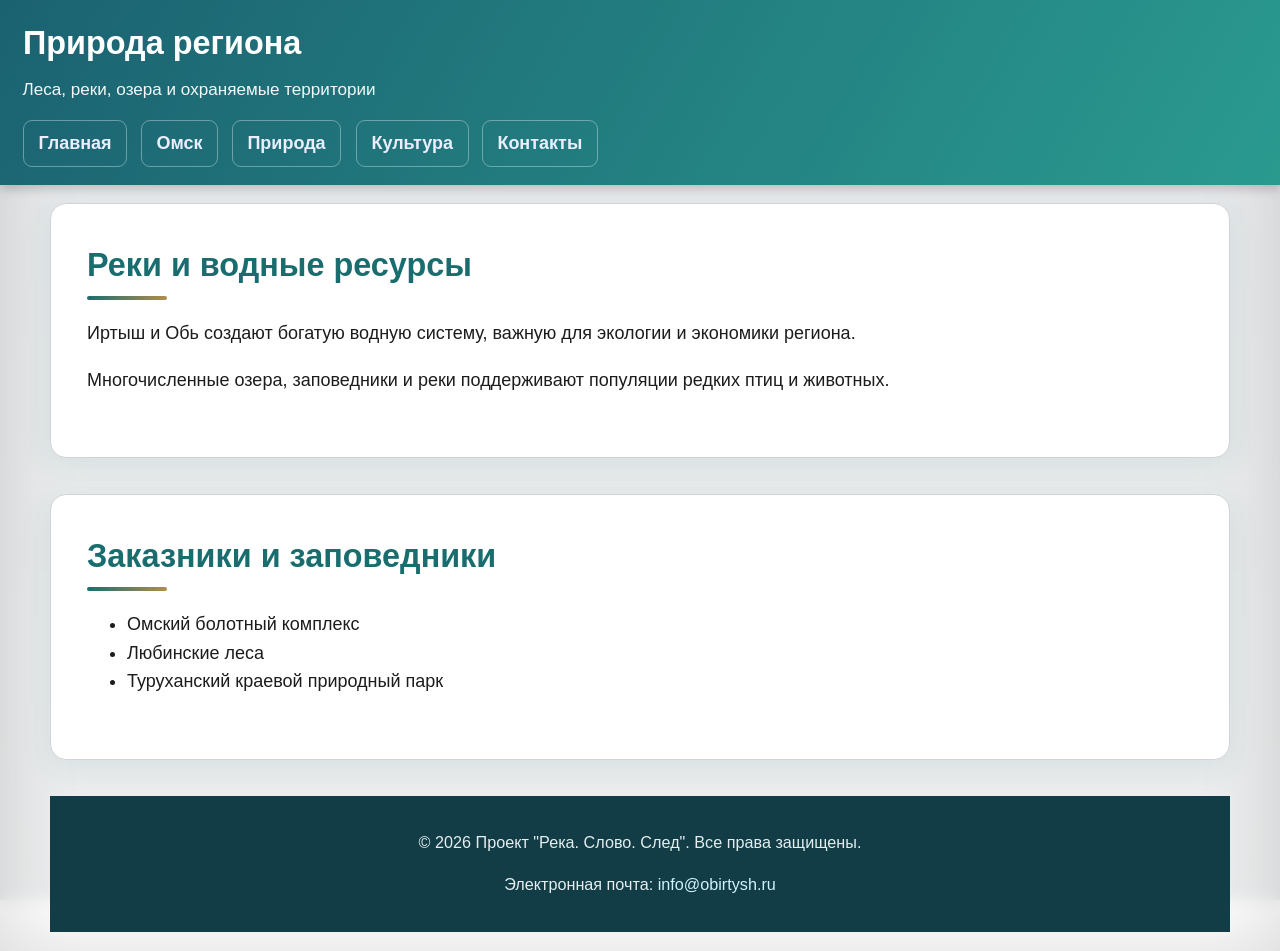
<file: nature.html>
<!DOCTYPE html>
<html lang="ru">
<head>
  <meta charset="UTF-8" />
  <meta name="viewport" content="width=device-width, initial-scale=1.0" />
  <title>Природа Обь-Иртышского бассейна | Река. Слово. След</title>
  <link rel="stylesheet" href="selector.css" />
</head>
<body>
  <div class="page-wrap">
    <header class="site-header">
      <div class="brand">
        <h1>Природа региона</h1>
        <p>Леса, реки, озера и охраняемые территории</p>
      </div>
      <nav class="main-nav">
        <a href="index.html">Главная</a>
        <a href="omsk.html">Омск</a>
        <a href="nature.html">Природа</a>
        <a href="culture.html">Культура</a>
        <a href="#contacts">Контакты</a>
      </nav>
    </header>

    <main>
      <section class="section">
        <h2>Реки и водные ресурсы</h2>
        <p>Иртыш и Обь создают богатую водную систему, важную для экологии и экономики региона.</p>
        <p>Многочисленные озера, заповедники и реки поддерживают популяции редких птиц и животных.</p>
      </section>

      <section class="section">
        <h2>Заказники и заповедники</h2>
        <ul>
          <li>Омский болотный комплекс</li>
          <li>Любинские леса</li>
          <li>Туруханский краевой природный парк</li>
        </ul>
      </section>

      <section id="contacts" class="site-footer">
        <p>© 2026 Проект "Река. Слово. След". Все права защищены.</p>
        <p>Электронная почта: <a href="mailto:info@obirtysh.ru">info@obirtysh.ru</a></p>
      </section>
    </main>
  </div>
</body>
</html>
</file>
<file: selector.css>
:root {
  --bg: #f7f6f1;
  --bg-panel: #ffffff;
  --text: #1c1c1c;
  --text-muted: #3f4b59;
  --primary: #1a6d6e;
  --accent: #b18d4f;
  --border: #d0d3d7;
  --shadow: rgba(26, 109, 110, 0.1);
  --shadow-hover: rgba(26, 109, 110, 0.2);
}

* {
  box-sizing: border-box;
  transition: all 0.3s ease;
}

html, body {
  margin: 0;
  padding: 0;
  font-family: 'Segoe UI', Tahoma, Geneva, Verdana, sans-serif;
  font-size: 18px;
  color: var(--text);
  background: linear-gradient(180deg, rgba(10, 33, 48, 0.4), rgba(8, 24, 34, 0.3)), url('https://upload.wikimedia.org/wikipedia/commons/6/6d/%D0%9E%D0%BC%D1%81%D0%BA_%D0%BD%D0%B0_%D0%98%D1%80%D1%82%D1%8B%D1%88%D0%B5.jpg') no-repeat center/cover;
  background-attachment: fixed;
  line-height: 1.6;
  min-height: 100vh;
  scroll-behavior: smooth;
}

.page-wrap {
  background-color: rgba(255, 255, 255, 0.85);
  backdrop-filter: blur(8px);
  box-shadow: inset 0 0 80px rgba(0,0,0,0.15);
  animation: pageFadeIn 1s ease forwards;
  min-height: 100vh;
  display: flex;
  flex-direction: column;
}

@keyframes pageFadeIn {
  0% {
    opacity: 0;
    transform: translateY(30px) scale(0.95) rotateY(5deg);
    filter: blur(5px);
  }
  50% {
    opacity: 0.7;
    transform: translateY(15px) scale(0.97) rotateY(2.5deg);
    filter: blur(2px);
  }
  100% {
    opacity: 1;
    transform: translateY(0) scale(1) rotateY(0deg);
    filter: blur(0px);
  }
}

.site-header,
.section,
.card,
.video-wrapper,
.qa-item,
.result-item {
  animation: slideUp 0.8s ease both;
  animation-delay: calc(var(--animation-order, 0) * 0.1s);
}

@keyframes slideUp {
  0% {
    opacity: 0;
    transform: translateY(50px) scale(0.9) rotateX(10deg);
  }
  50% {
    opacity: 0.5;
    transform: translateY(25px) scale(0.95) rotateX(5deg);
  }
  100% {
    opacity: 1;
    transform: translateY(0) scale(1) rotateX(0deg);
  }
}

.main-nav a:hover {
  transform: translateY(-3px);
  box-shadow: 0 4px 12px rgba(0,0,0,0.15);
}

main {
  flex: 1;
  width: min(1200px, 95%);
  margin: 2rem auto;
  padding: 0 1rem;
}

.site-header {
  background: linear-gradient(120deg, #1b6271, #2a9a8f);
  color: #fff;
  padding: 1rem 1.25rem;
  position: sticky;
  top: 0;
  z-index: 100;
  box-shadow: 0 4px 10px rgba(0,0,0,0.2);
}

.brand h1 {
  margin: 0;
  font-size: 1.8rem;
  animation: titleBounce 1.5s ease both;
  animation-delay: 0.5s;
}

.brand p {
  margin: .35rem 0 0;
  font-size: .95rem;
  opacity: .95;
}

.main-nav {
  margin-top: .9rem;
  display: flex;
  flex-wrap: wrap;
  gap: .8rem;
}

.main-nav a {
  color: #eaeeff;
  text-decoration: none;
  font-weight: 600;
  border: 1px solid rgba(255,255,255,.35);
  border-radius: .5rem;
  padding: .45rem .8rem;
  transition: all 0.3s cubic-bezier(0.4, 0, 0.2, 1);
  position: relative;
  overflow: hidden;
  animation: navLinkAppear 0.6s ease both;
  animation-delay: calc(var(--nav-order, 0) * 0.1s);
}

.main-nav a::before {
  content: '';
  position: absolute;
  top: 0;
  left: -100%;
  width: 100%;
  height: 100%;
  background: linear-gradient(90deg, transparent, rgba(255,255,255,0.2), transparent);
  transition: left 0.5s;
}

.main-nav a:hover::before {
  left: 100%;
}

.main-nav a:hover {
  background: rgba(255,255,255,.25);
  border-color: rgba(255,255,255,.75);
  transform: translateY(-3px);
  box-shadow: 0 6px 20px rgba(0,0,0,0.2);
}

main {
  flex: 1;
  width: min(1400px, 95%);
  margin: 1rem auto;
}

.section, .hero, .call-to-action {
  background: var(--bg-panel);
  border: 1px solid var(--border);
  border-radius: 16px;
  padding: 2rem 2rem 2.5rem;
  margin-bottom: 2rem;
  box-shadow: 0 8px 32px var(--shadow);
  transition: all 0.4s cubic-bezier(0.4, 0, 0.2, 1);
  position: relative;
  overflow: hidden;
}

.section::before {
  content: '';
  position: absolute;
  top: 0;
  left: 0;
  right: 0;
  height: 4px;
  background: linear-gradient(90deg, var(--primary), var(--accent));
  opacity: 0;
  transition: opacity 0.3s ease;
}

.section:hover::before {
  opacity: 1;
}

.section:hover {
  transform: translateY(-4px);
  box-shadow: 0 16px 48px var(--shadow-hover);
}

.hero {
  background: linear-gradient(135deg, #eaf6f5 0%, #f0f9f8 100%);
  border-color: #c7e4e2;
  position: relative;
}

.hero::after {
  content: '';
  position: absolute;
  top: -50%;
  right: -50%;
  width: 200%;
  height: 200%;
  background: radial-gradient(circle, rgba(26, 109, 110, 0.03) 0%, transparent 70%);
  animation: float 6s ease-in-out infinite;
  pointer-events: none;
}

@keyframes navLinkAppear {
  0% {
    opacity: 0;
    transform: translateY(-20px) scale(0.8) rotate(-5deg);
  }
  50% {
    opacity: 0.5;
    transform: translateY(-10px) scale(0.9) rotate(-2.5deg);
  }
  100% {
    opacity: 1;
    transform: translateY(0) scale(1) rotate(0deg);
  }
}

@keyframes bounceIn {
  0% {
    opacity: 0;
    transform: scale(0.3) rotate(-180deg);
  }
  50% {
    opacity: 1;
    transform: scale(1.05) rotate(0deg);
  }
  70% {
    transform: scale(0.9) rotate(0deg);
  }
  100% {
    opacity: 1;
    transform: scale(1) rotate(0deg);
  }
}

@keyframes zoomIn {
  0% {
    opacity: 0;
    transform: scale(0.5) rotateY(90deg);
  }
  50% {
    opacity: 0.7;
    transform: scale(0.75) rotateY(45deg);
  }
  100% {
    opacity: 1;
    transform: scale(1) rotateY(0deg);
  }
}

@keyframes slideInLeft {
  0% {
    opacity: 0;
    transform: translateX(-100px) skewX(-10deg);
  }
  50% {
    opacity: 0.5;
    transform: translateX(-50px) skewX(-5deg);
  }
  100% {
    opacity: 1;
    transform: translateX(0) skewX(0deg);
  }
}

@keyframes fadeInUp {
  0% {
    opacity: 0;
    transform: translateY(30px) scale(0.95);
  }
  50% {
    opacity: 0.5;
    transform: translateY(15px) scale(0.97);
  }
  100% {
    opacity: 1;
    transform: translateY(0) scale(1);
  }
}

@keyframes titleBounce {
  0% {
    opacity: 0;
    transform: scale(0.5) rotate(-10deg);
  }
  50% {
    opacity: 1;
    transform: scale(1.1) rotate(5deg);
  }
  70% {
    transform: scale(0.95) rotate(-2deg);
  }
  100% {
    opacity: 1;
    transform: scale(1) rotate(0deg);
  }
}

.section h2, .hero h2, .call-to-action h2 {
  margin-top: 0;
  color: var(--primary);
  font-size: 1.8rem;
  font-weight: 700;
  position: relative;
}

.section h2::after {
  content: '';
  position: absolute;
  bottom: -8px;
  left: 0;
  width: 80px;
  height: 4px;
  background: linear-gradient(90deg, var(--primary), var(--accent));
  border-radius: 2px;
  animation: lineGrow 0.8s ease forwards;
}

@keyframes lineGrow {
  from { width: 0; }
  to { width: 80px; }
}

.topic-list {
  list-style: none;
  padding: 0;
  margin: 0;
  display: grid;
  gap: 1rem;
}

.topic-list li {
  border-left: 4px solid var(--primary);
  padding: .75rem 1rem;
  background: #fcfcfc;
  border-radius: 8px;
  transition: all 0.3s ease;
  position: relative;
  overflow: hidden;
  animation: slideInLeft 0.8s ease both;
  animation-delay: calc(var(--animation-order, 0) * 0.1s + 0.3s);
}

.topic-list li::before {
  content: '';
  position: absolute;
  top: 0;
  left: 0;
  width: 0;
  height: 100%;
  background: linear-gradient(90deg, rgba(26, 109, 110, 0.1), rgba(177, 141, 79, 0.1));
  transition: width 0.4s ease;
}

.topic-list li:hover::before {
  width: 100%;
}

.topic-list li:hover {
  transform: translateX(8px);
  box-shadow: 0 4px 16px var(--shadow);
}

.location-image {
  animation: zoomIn 1.2s ease both;
  animation-delay: calc(var(--animation-order, 0) * 0.1s + 1s);
}

.location-image img {
  transition: transform 0.3s ease;
}

.location-image:hover img {
  transform: scale(1.05);
}

.media-grid {
  display: grid;
  grid-template-columns: repeat(auto-fit, minmax(200px, 1fr));
  gap: 1rem;
  margin-top: 0.8rem;
}

.media-grid figure {
  margin: 0;
  background: #fff;
  border: 1px solid var(--border);
  border-radius: 10px;
  padding: 0.5rem;
  text-align: center;
}

.media-grid img {
  width: 100%;
  height: auto;
  border-radius: 8px;
}

.media-grid figcaption {
  margin-top: 0.45rem;
  font-size: 0.9rem;
  color: var(--text-muted);
}

.video-wrapper {
  margin-top: 1rem;
  background: #fff;
  border: 1px solid var(--border);
  border-radius: 10px;
  padding: 1rem;
}

.video-wrapper h3 {
  margin-top: 0;
  margin-bottom: 0.75rem;
  color: var(--primary);
}

.video-wrapper iframe {
  width: 100%;
  max-width: 100%;
  border: 0;
  border-radius: 8px;
  aspect-ratio: 16 / 9;
}

.card {
  background: #fff;
  border: 1px solid var(--border);
  border-radius: 12px;
  padding: 1.5rem;
  box-shadow: 0 4px 16px var(--shadow);
  transition: all 0.4s cubic-bezier(0.4, 0, 0.2, 1);
  position: relative;
  overflow: hidden;
}

.card::before {
  content: '';
  position: absolute;
  top: 0;
  left: -100%;
  width: 100%;
  height: 100%;
  background: linear-gradient(90deg, transparent, rgba(26, 109, 110, 0.05), transparent);
  transition: left 0.6s;
}

.card:hover::before {
  left: 100%;
}

.card:hover {
  transform: translateY(-6px) scale(1.02);
  box-shadow: 0 12px 32px var(--shadow-hover);
}

.card h3 {
  margin-top: 0;
  color: #1b5c60;
  transition: color 0.3s ease;
}

.card:hover h3 {
  color: var(--accent);
}

.call-to-action {
  background: #fff8e8;
  border-color: #ffdab4;
}

.qa-grid {
  display: grid;
  grid-template-columns: repeat(auto-fit, minmax(280px, 1fr));
  gap: 1.5rem;
  margin-top: 1rem;
}

.qa-item {
  background: linear-gradient(135deg, #f0f9f8 0%, #e8f5f4 100%);
  border: 2px solid var(--primary);
  border-radius: 12px;
  padding: 1.5rem;
  box-shadow: 0 4px 12px rgba(26, 109, 110, 0.12);
  transition: all 0.3s ease;
}

.qa-item:hover {
  transform: translateY(-4px);
  box-shadow: 0 8px 20px rgba(26, 109, 110, 0.2);
}

.qa-item::before {
  content: "Q";
  display: inline-block;
  width: 32px;
  height: 32px;
  background: var(--primary);
  color: white;
  border-radius: 50%;
  text-align: center;
  line-height: 32px;
  font-weight: bold;
  margin-bottom: 0.8rem;
  font-size: 1.1rem;
}

.qa-item h3 {
  margin: 0.5rem 0 0.8rem 0;
  color: var(--primary);
  font-size: 1.05rem;
  line-height: 1.4;
}

.qa-item p {
  margin: 0;
  color: var(--text-muted);
  line-height: 1.6;
  font-size: 0.95rem;
}

.results-grid {
  display: grid;
  grid-template-columns: repeat(auto-fit, minmax(300px, 1fr));
  gap: 1.5rem;
  margin-top: 1.5rem;
}

.result-item {
  background: linear-gradient(135deg, #fef5e7 0%, #fdefd5 100%);
  border-left: 5px solid var(--accent);
  border-radius: 10px;
  padding: 1.25rem;
  box-shadow: 0 3px 10px rgba(177, 141, 79, 0.1);
  transition: all 0.3s ease;
}

.result-item:hover {
  transform: translateY(-3px);
  box-shadow: 0 6px 16px rgba(177, 141, 79, 0.2);
}

.result-item::before {
  content: "✓";
  display: inline-block;
  width: 28px;
  height: 28px;
  background: var(--accent);
  color: white;
  border-radius: 50%;
  text-align: center;
  line-height: 28px;
  font-weight: bold;
  margin-right: 0.8rem;
  font-size: 1rem;
}

.result-item h3 {
  margin: 0.5rem 0 0.8rem 0;
  color: #7d5a2a;
  font-size: 1rem;
  line-height: 1.4;
}

.result-item p {
  margin: 0;
  color: var(--text-muted);
  line-height: 1.6;
  font-size: 0.9rem;
}

.site-footer {
  background: #123d47;
  color: #e5eeef;
  text-align: center;
  padding: 1rem 1.25rem;
  font-size: .9rem;
  animation: fadeInUp 1s ease both;
  animation-delay: 2.5s;
}

.site-footer a {
  color: #d0f1ff;
  text-decoration: none;
}

.cards {
  display: grid;
  grid-template-columns: repeat(auto-fit, minmax(300px, 1fr));
  gap: 20px;
  margin-top: 1rem;
}

.card {
  background: #fff;
  padding: 1.5rem;
  border-radius: 12px;
  box-shadow: 0 4px 12px var(--shadow);
  transition: transform 0.3s ease, box-shadow 0.3s ease, opacity 0.5s ease, transform 0.5s ease;
  animation: fadeInUp 0.8s ease both;
  animation-delay: calc(var(--animation-order, 0) * 0.1s + 0.5s);
  opacity: 0;
  transform: translateY(20px);
}

.card.visible {
  opacity: 1;
  transform: translateY(0);
}

.card:hover {
  transform: translateY(-5px);
  box-shadow: 0 8px 24px var(--shadow);
}

.card h3 {
  margin-top: 0;
  color: var(--primary);
}

@media (max-width: 768px) {
  html, body {
    font-size: 16px;
  }

  .site-header {
    padding: 1rem 1rem;
  }

  .brand h1 {
    font-size: 1.5rem;
  }

  .main-nav {
    gap: 0.5rem;
  }

  .main-nav a {
    padding: 0.4rem 0.6rem;
    font-size: 0.9rem;
  }

  main {
    width: 95%;
    margin: 1.5rem auto;
    padding: 0 0.5rem;
  }

  .section, .hero, .call-to-action {
    padding: 1.5rem 1.5rem 2rem;
    margin-bottom: 1.5rem;
    border-radius: 12px;
  }

  .section h2, .hero h2, .call-to-action h2 {
    font-size: 1.5rem;
  }

  .cards, .qa-grid, .results-grid {
    grid-template-columns: 1fr;
    gap: 1rem;
  }

  .topic-list {
    gap: 0.8rem;
  }

  .topic-list li {
    padding: 0.6rem 0.8rem;
  }

  .qa-item, .result-item {
    padding: 1.25rem;
  }

  .qa-item h3, .result-item h3 {
    font-size: 0.95rem;
  }
}

@media (max-width: 480px) {
  .site-header {
    padding: 0.8rem 0.8rem;
  }

  .brand h1 {
    font-size: 1.3rem;
  }

  .brand p {
    font-size: 0.85rem;
  }

  .main-nav {
    flex-direction: column;
    align-items: stretch;
  }

  .main-nav a {
    text-align: center;
    padding: 0.5rem;
  }

  .section, .hero, .call-to-action {
    padding: 1.25rem 1rem 1.5rem;
    margin-bottom: 1rem;
  }

  .section h2, .hero h2, .call-to-action h2 {
    font-size: 1.3rem;
  }
}
</file>
